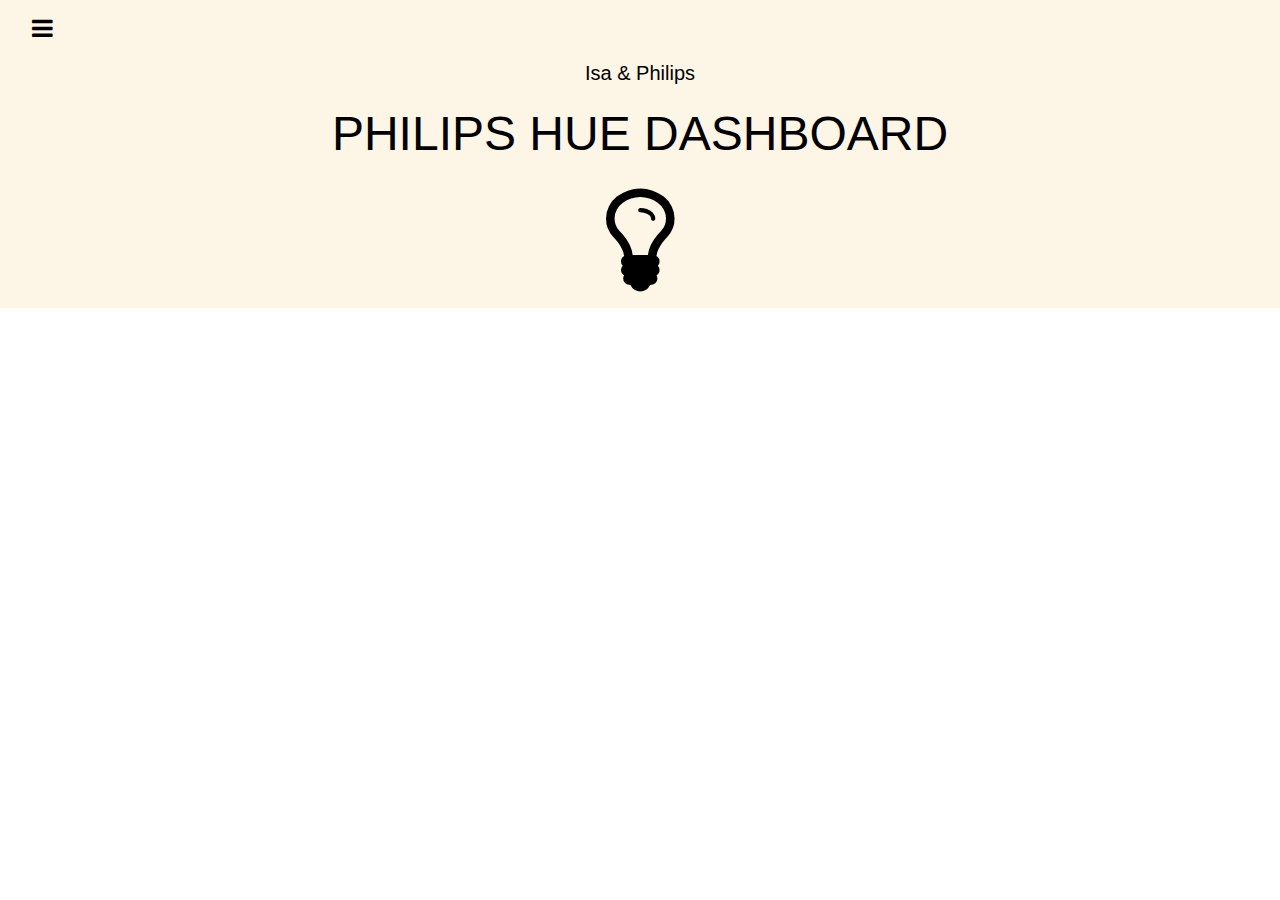
<file: index.html>
<!DOCTYPE html>
<html>
<title>W3.CSS Template</title>
<meta charset="UTF-8">
<meta name="viewport" content="width=device-width, initial-scale=1">
<link rel="stylesheet" href="https://www.w3schools.com/w3css/4/w3.css">
<link rel="stylesheet" href="https://www.w3schools.com/lib/w3-theme-black.css">
<link rel="stylesheet" href="style.css">
<link rel="stylesheet" href="https://cdnjs.cloudflare.com/ajax/libs/font-awesome/4.3.0/css/font-awesome.min.css">
<script src="script.js"></script>
<style>
.switch {
  position: relative;
  display: inline-block;
  width: 60px;
  height: 34px;
}

.switch input {display:none;}

.slider {
  position: absolute;
  cursor: pointer;
  top: 0;
  left: 0;
  right: 0;
  bottom: 0;
  background-color: #ccc;
  -webkit-transition: .4s;
  transition: .4s;
}

.slider:before {
  position: absolute;
  content: "";
  height: 26px;
  width: 26px;
  left: 4px;
  bottom: 4px;
  background-color: white;
  -webkit-transition: .4s;
  transition: .4s;
}

input:checked + .slider {
  background-color: #2196F3;
}

input:focus + .slider {
  box-shadow: 0 0 1px #2196F3;
}

input:checked + .slider:before {
  -webkit-transform: translateX(26px);
  -ms-transform: translateX(26px);
  transform: translateX(26px);
}

/* Rounded sliders */
.slider.round {
  border-radius: 34px;
}

.slider.round:before {
  border-radius: 50%;
}
</style>

<body onload="getLightsTable()">

<!-- Side Navigation -->
<nav class="w3-sidebar w3-bar-block w3-card w3-animate-left w3-center" style="display:none" id="mySidebar">
  <h1 class="w3-xxxlarge w3-text-theme">Side Navigation</h1>
  <button class="w3-bar-item w3-button" onclick="w3_close()">Close <i class="fa fa-remove"></i></button>
  <a href="#" class="w3-bar-item w3-button">Link 1</a>
  <a href="#" class="w3-bar-item w3-button">Link 2</a>
  <a href="#" class="w3-bar-item w3-button">Link 3</a>
  <a href="#" class="w3-bar-item w3-button">Link 4</a>
</nav>

<!-- Header -->
<header class="w3-container w3-sand w3-padding" id="myHeader">
  <i onclick="w3_open()" class="fa fa-bars w3-xlarge w3-button w3-theme"></i> 
  <div class="w3-center">
  <h4>Isa & Philips</h4>
  <h1 class="w3-xxxlarge w3-animate-bottom">PHILIPS HUE DASHBOARD</h1>
  <i class=" fa fa-lightbulb-o" style="font-size:120px"></i>
    <!--<div class="w3-padding-32">
      <button class="w3-btn w3-xlarge w3-dark-grey w3-hover-light-grey" onclick="document.getElementById('id01').style.display='block'" style="font-weight:900;">LEARN W3.CSS</button>
    </div>-->
  </div>
</header>

<!-- Modal -->
<div id="id01" class="w3-modal">
    <div class="w3-modal-content w3-card-4 w3-animate-top">
      <header class="w3-container w3-theme-l1"> 
        <span onclick="document.getElementById('id01').style.display='none'"
        class="w3-button w3-display-topright">×</span>
        <h4>Oh snap! We just showed you a modal..</h4>
        <h5>Because we can <i class="fa fa-smile-o"></i></h5>
      </header>
      <div class="w3-padding">
        <p>Cool huh? Ok, enough teasing around..</p>
        <p>Go to our <a class="w3-btn" href="/w3css/default.asp">W3.CSS Tutorial</a> to learn more!</p>
      </div>
      <footer class="w3-container w3-theme-l1">
        <p>Modal footer</p>
      </footer>
    </div>
</div>



<div class="w3-display-center w3-text-black" style="padding: 50px" >
  <div id ="tablediv" class="w3-center">
  </div>
</div>

<div id="player">
    <audio>
      <source src="https://www.youtube.com/watch?v=g-jwWYX7Jlo" type="audio/youtube" controls>
      <p>If your reading this then your browser does not support audio element.</p>
      <embed name ="goodenough" src="https://www.youtube.com/watch?v=g-jwWYX7Jlo" width="0" height="0" loop="true" autostart="true" hidden="true" />
    </audio>
  </div>




</body>
</html>
</file>
<file: style.css>
.rangepickercontainer {
    width: 100%;
}

.rangepicker {
    -webkit-appearance: none;
    width: 100%;
    height: 25px;
    background: #d3d3d3;
    outline: none;
    opacity: 0.7;
    -webkit-transition: .2s;
    transition: opacity .2s;
}

.rangepicker:hover {
    opacity: 1;
}

.rangepicker::-webkit-slider-thumb {
    -webkit-appearance: none;
    appearance: none;
    width: 25px;
    height: 25px;
    background: #000000;
    cursor: pointer;
}

.rangepicker::-moz-range-thumb {
    width: 25px;
    height: 25px;
    background: #000000;
    cursor: pointer;
}
</file>
